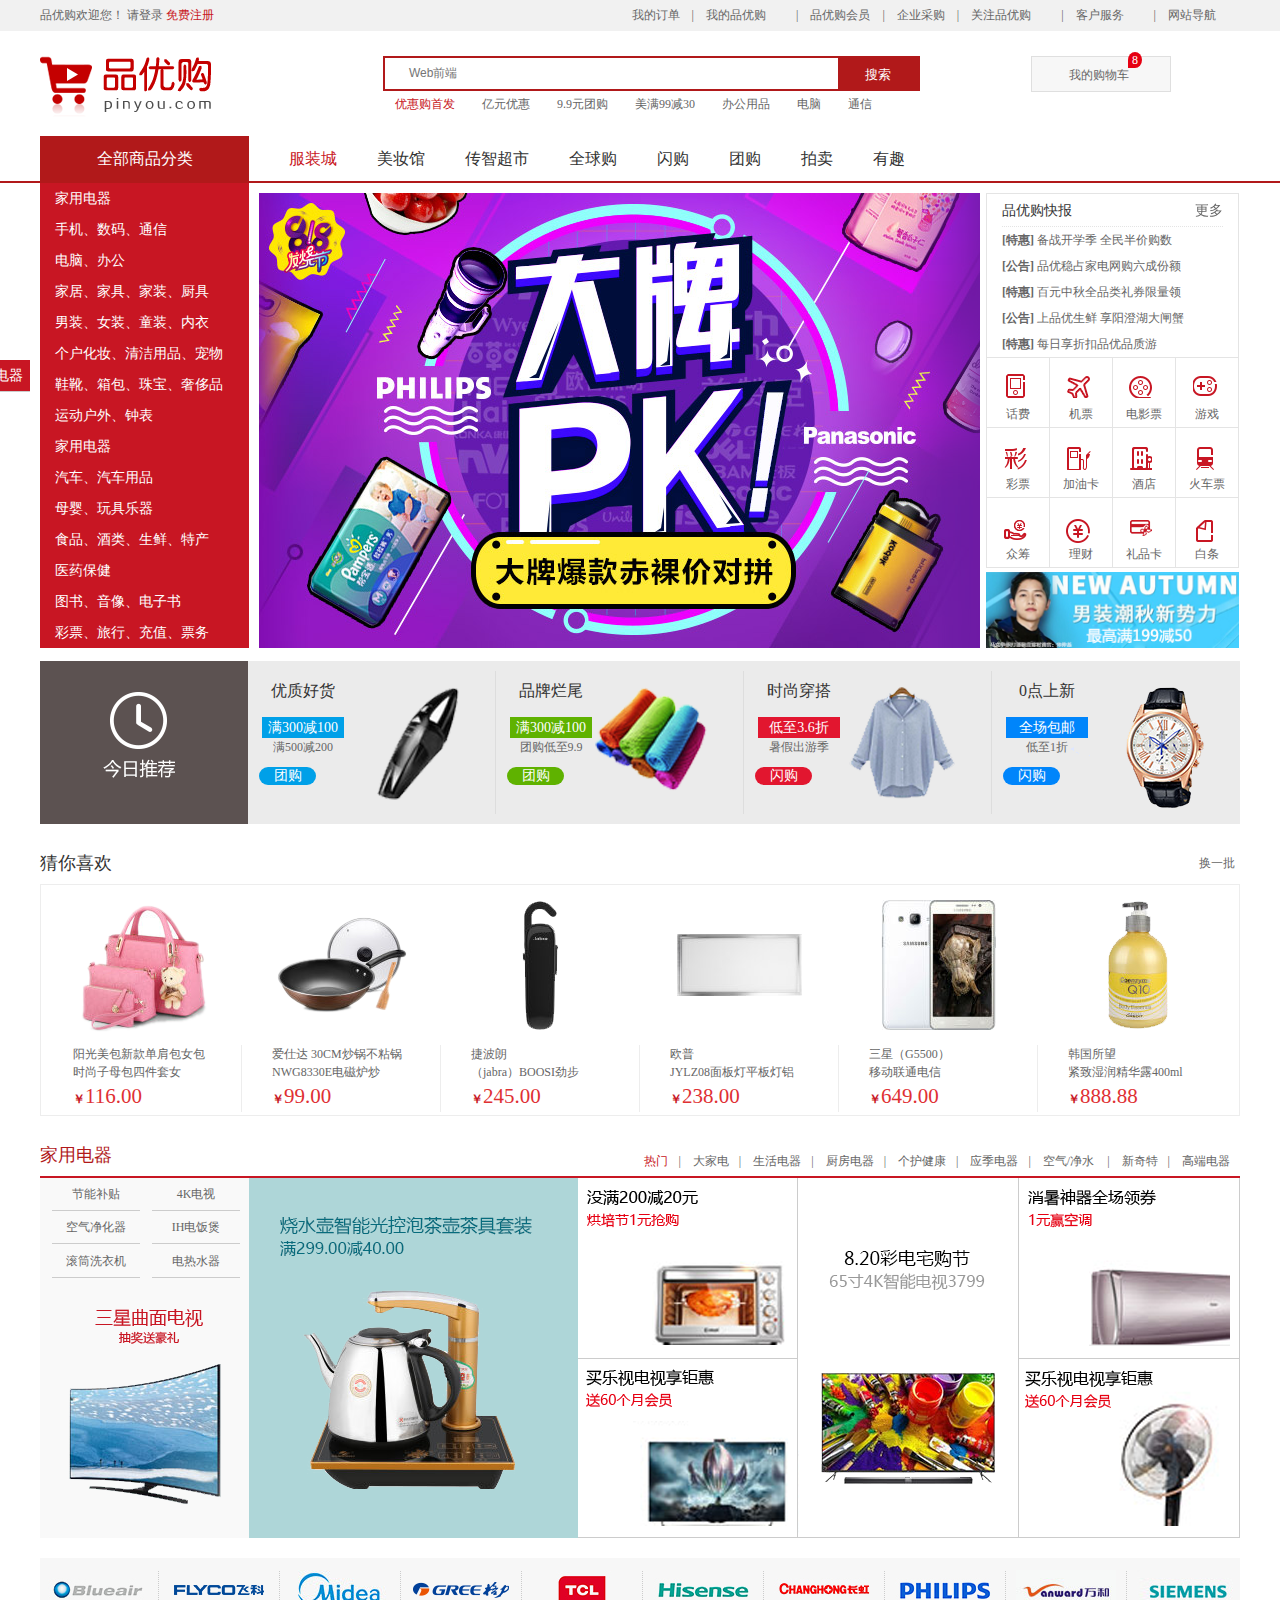
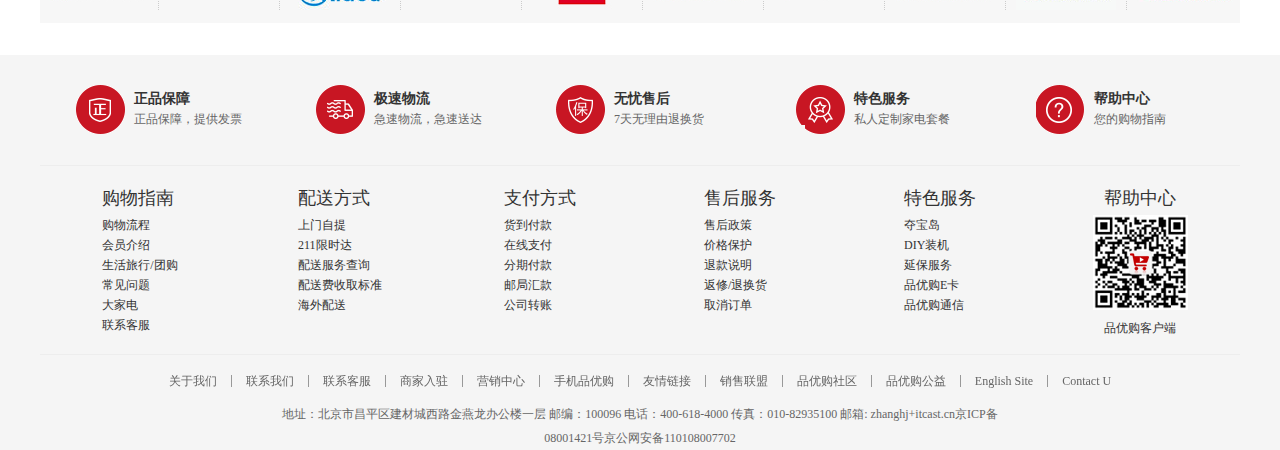
<file: pinyougou/index.html>
<!DOCTYPE html>
<html lang="en">

<head>
  <meta charset="UTF-8">
  <meta http-equiv="X-UA-Compatible" content="IE=edge">
  <meta name="viewport" content="width=device-width, initial-scale=1.0">
  <title>品优购首页</title>
  <!-- 引入标签图标 -->
  <link rel="shortcut icon" href="favicon.ico" type="image/x-icon">
  <!-- 引入字体图标 -->
  <link rel="stylesheet" href="http://at.alicdn.com/t/font_2932031_z16i1xd655n.css">
  <!-- 引入重置样式表 -->
  <link rel="stylesheet" href="css/reset.css">
  <!-- 引入首页样式表 -->
  <link rel="stylesheet" href="Sass/index.css">
</head>

<body>
  <!-- 页面顶部导航top -->
  <div class="top">
    <nav>
      <p>品优购欢迎您！ <a href="#" id="login">请登录</a> <a href="#" id="register" class="style-red">免费注册</a> </p>
      <ul>
        <li><a href="#">我的订单</a></li>
        <li>|</li>
        <li><a href="#" class="icon">我的品优购<i class="iconfont icon-arrow-down"></i></a></li>
        <li>|</li>
        <li><a href="#">品优购会员</a></li>
        <li>|</li>
        <li><a href="#">企业采购</a></li>
        <li>|</li>
        <li><a href="#" class="icon">关注品优购<i class="iconfont icon-arrow-down"></i></a></li>
        <li>|</li>
        <li><a href="#" class="icon">客户服务<i class="iconfont icon-arrow-down"></i></a></li>
        <li>|</li>
        <li><a href="#" class="icon">网站导航<i class="iconfont icon-arrow-down"></i></a></li>
      </ul>
    </nav>
  </div>


  <!-- 主导航头部区域main-nav-header -->
  <div class="main-nav-header">
    <div class="container">
      <!-- logo模块 -->
      <h1><a href="#"><img src="img/index/logo.png" alt="品优购首页"></a></h1>
      <!-- search模块 -->
      <div class="search">
        <div class="input-search">
          <input type="text" placeholder="Web前端">
          <button>搜索</button>
        </div>
        <div class="list-search">
          <ul>
            <li><a href="#" class="style-red">优惠购首发</a></li>
            <li><a href="#">亿元优惠</a></li>
            <li><a href="#">9.9元团购</a></li>
            <li><a href="#">美满99减30</a></li>
            <li><a href="#">办公用品</a></li>
            <li><a href="#">电脑</a></li>
            <li><a href="#">通信</a></li>
          </ul>
        </div>
      </div>
      <!-- 购物车shopping-cart模块 -->
      <div class="shopping-cart">
        <a href="#">
          <i class="iconfont icon-shoppingcart style-red"></i>
          我的购物车
          <i class="iconfont icon-arrow-right"></i>
          <span>8</span>
        </a>
      </div>
    </div>
  </div>

  <!-- 主内容区main-content -->
  <div class="main-content">
    <!-- 主内容头部 -->
    <div class="main-content-hd">
      <div class="container">
        <div class="goods-category">
          <h3>全部商品分类</h3>
        </div>
        <div class="navitems">
          <ul>
            <li><a href="#">服装城</a></li>
            <li><a href="#">美妆馆</a></li>
            <li><a href="#">传智超市</a></li>
            <li><a href="#">全球购</a></li>
            <li><a href="#">闪购</a></li>
            <li><a href="#">团购</a></li>
            <li><a href="#">拍卖</a></li>
            <li><a href="#">有趣</a></li>
          </ul>
        </div>
      </div>
    </div>

    <!-- 主内容主体 -->
    <div class="main-content-bd">
      <div class="container">
        <!-- 分类列表 -->
        <div class="category-list">
          <ul>
            <li>
              <a href="#">家用电器</a><i class="iconfont icon-arrow-right"></i>
            </li>

            <li>
              <a href="#">手机、数码、通信</a><i class="iconfont icon-arrow-right"></i>
            </li>

            <li>
              <a href="#">电脑、办公</a><i class="iconfont icon-arrow-right"></i>
            </li>

            <li>
              <a href="#">家居、家具、家装、厨具</a><i class="iconfont icon-arrow-right"></i>
            </li>

            <li>
              <a href="#">男装、女装、童装、内衣</a><i class="iconfont icon-arrow-right"></i>
            </li>

            <li>
              <a href="#">个户化妆、清洁用品、宠物</a><i class="iconfont icon-arrow-right"></i>
            </li>

            <li>
              <a href="#">鞋靴、箱包、珠宝、奢侈品</a><i class="iconfont icon-arrow-right"></i>
            </li>

            <li>
              <a href="#">运动户外、钟表</a><i class="iconfont icon-arrow-right"></i>
            </li>

            <li>
              <a href="#">家用电器</a><i class="iconfont icon-arrow-right"></i>
            </li>

            <li>
              <a href="#">汽车、汽车用品</a><i class="iconfont icon-arrow-right"></i>
            </li>

            <li>
              <a href="#">母婴、玩具乐器</a><i class="iconfont icon-arrow-right"></i>
            </li>

            <li>
              <a href="#">食品、酒类、生鲜、特产</a><i class="iconfont icon-arrow-right"></i>
            </li>

            <li>
              <a href="#">医药保健</a><i class="iconfont icon-arrow-right"></i>
            </li>

            <li>
              <a href="#">图书、音像、电子书</a><i class="iconfont icon-arrow-right"></i>
            </li>

            <li>
              <a href="#">彩票、旅行、充值、票务</a><i class="iconfont icon-arrow-right"></i>
            </li>
          </ul>
        </div>
        <!-- 轮播图 -->
        <div class="viewpager">
          <img src="img/index/lunbo-1.png" alt="">
        </div>
        <!-- 多功能区 -->
        <div class="ultifcl-area">
          <!-- 品优购快报 -->
          <div class="news-flash">
            <div class="news-title">
              <h3>品优购快报</h3>
              <a href="#">更多<i class="iconfont icon-arrow-right"></i></a>
            </div>
            <div class="news-bd">
              <ul>
                <li>
                  <p>
                    <strong>[特惠] </strong><a href="#">备战开学季 全民半价购数</a>
                  </p>
                </li>
                <li>
                  <p>
                    <strong>[公告] </strong><a href="#">品优稳占家电网购六成份额</a>
                  </p>
                </li>
                <li>
                  <p>
                    <strong>[特惠] </strong><a href="#">百元中秋全品类礼券限量领</a>
                  </p>
                </li>
                <li>
                  <p>
                    <strong>[公告] </strong><a href="#">上品优生鲜 享阳澄湖大闸蟹</a>
                  </p>
                </li>
                <li>
                  <p>
                    <strong>[特惠] </strong><a href="#">每日享折扣品优品质游</a>
                  </p>
                </li>
              </ul>
            </div>
          </div>
          <!-- 快速通道 -->
          <div class="fast-channel">
            <ul>
              <li><a href="#" class="ft-cn0">话费</a></li>
              <li><a href="#" class="ft-cn1">机票</a></li>
              <li><a href="#" class="ft-cn2">电影票</a></li>
              <li><a href="#" class="ft-cn3">游戏</a></li>
              <li><a href="#" class="ft-cn4">彩票</a></li>
              <li><a href="#" class="ft-cn5">加油卡</a></li>
              <li><a href="#" class="ft-cn6">酒店</a></li>
              <li><a href="#" class="ft-cn7">火车票</a></li>
              <li><a href="#" class="ft-cn8">众筹</a></li>
              <li><a href="#" class="ft-cn9">理财</a></li>
              <li><a href="#" class="ft-cn10">礼品卡</a></li>
              <li><a href="#" class="ft-cn11">白条</a></li>
            </ul>
          </div>
          <!-- 广告图片 -->
          <div class="banner-img">
            <img src="img/index/banner.png" alt="广告">
          </div>
        </div>
      </div>
    </div>
    <!-- 主内容底部 -->
    <div class="main-content-bt">
      <div class="container">
        <!-- 今日推荐模块 -->
        <div class="today">
          <img src="img/index/today_recommend.png" alt="" />
        </div>
        <!-- 商品goods模块 -->
        <div class="today-goods">
          <ul>
            <li>
              <div class="goods-title">
                <h3>优质好货</h3>
                <p class="discounts gds1">满300减100</p>
                <span>满500减200</span>
                <p class="buy-methods gds1">团购</p>
              </div>
              <div class="goods-img">
                <img src="img/index/goods1.png" alt="" />
              </div>
            </li>
            <li>
              <div class="goods-title">
                <h3>品牌烂尾</h3>
                <p class="discounts gds2">满300减100</p>
                <span>团购低至9.9</span>
                <p class="buy-methods gds2">团购</p>
              </div>
              <div class="goods-img">
                <img src="img/index/goods2.png" alt="" />
              </div>
            </li>
            <li>
              <div class="goods-title">
                <h3>时尚穿搭</h3>
                <p class="discounts gds3">低至3.6折</p>
                <span>暑假出游季</span>
                <p class="buy-methods gds3">闪购</p>
              </div>
              <div class="goods-img">
                <img src="img/index/goods3.png" alt="" />
              </div>
            </li>
            <li>
              <div class="goods-title">
                <h3>0点上新</h3>
                <p class="discounts gds4">全场包邮</p>
                <span>低至1折</span>
                <p class="buy-methods gds4">闪购</p>
              </div>
              <div class="goods-img">
                <img src="img/index/goods4.png" alt="" />
              </div>
            </li>
          </ul>
        </div>
      </div>
    </div>
  </div>

  <!-- 猜你喜欢模块 -->
  <div class="likes">
    <div class="container">
      <div class="likes-top">
        <h3>猜你喜欢</h3>
        <p><a href="#">换一批<i class="iconfont icon-update"></i></a></p>
      </div>
      <div class="likes-list">
        <ul>
          <li>
            <div class="likes-img"><img src="img/index/likes1.png" alt=""></div>
            <div class="describe">
              <p>
                阳光美包新款单肩包女包时尚子母包四件套女
              </p>
              <p class="style-red">￥<span class="price">116.00</span></p>
            </div>
          </li>
          <li>
            <div class="likes-img"><img src="img/index/likes2.png" alt=""></div>
            <div class="describe">
              <p>
                爱仕达 30CM炒锅不粘锅NWG8330E电磁炉炒
              </p>
              <p class="style-red">￥<span class="price">99.00</span></p>
            </div>
          </li>
          <li>
            <div class="likes-img"><img src="img/index/likes3.png" alt=""></div>
            <div class="describe">
              <p>
                捷波朗<br />（jabra）BOOSI劲步
              </p>
              <p class="style-red">￥<span class="price">245.00</span></p>
            </div>
          </li>
          <li>
            <div class="likes-img"><img src="img/index/likes4.png" alt=""></div>
            <div class="describe">
              <p>
                欧普<br />JYLZ08面板灯平板灯铝
              </p>
              <p class="style-red">￥<span class="price">238.00</span></p>
            </div>
          </li>
          <li>
            <div class="likes-img"><img src="img/index/likes5.png" alt=""></div>
            <div class="describe">
              <p>
                三星（G5500）<br />移动联通电信
              </p>
              <p class="style-red">￥<span class="price">649.00</span></p>
            </div>
          </li>
          <li>
            <div class="likes-img"><img src="img/index/likes6.png" alt=""></div>
            <div class="describe">
              <p>
                韩国所望<br />紧致湿润精华露400ml
              </p>
              <p class="style-red">￥<span class="price">888.88</span></p>
            </div>
          </li>
        </ul>
      </div>
    </div>
  </div>

  <!-- floor区域 -->
  <div class="floor">
    <div class="container">
      <!-- 楼层快捷导航区 -->
      <div class="floor-nav">
        <ul>
          <li><a href="#">家用电器</a></li>
        </ul>
      </div>
      <div class="floor-content">
        <div class="box-hd">
          <h3>家用电器</h3>
          <div>
            <ul class="tab-list">
              <li><a href="#" class="style-red">热门</a>|</li>
              <li><a href="#">大家电</a>|</li>
              <li><a href="#">生活电器</a>|</li>
              <li><a href="#">厨房电器</a>|</li>
              <li><a href="#">个护健康</a>|</li>
              <li><a href="#">应季电器</a>|</li>
              <li><a href="#">空气/净水 </a>|</li>
              <li><a href="#">新奇特</a>|</li>
              <li><a href="#">高端电器</a></li>
            </ul>
          </div>
        </div>
        <div class="box-bd">
          <div class="w209">
            <ul>
              <li><a href="#">节能补贴</a></li>
              <li><a href="#">4K电视</a></li>
              <li><a href="#">空气净化器</a></li>
              <li><a href="#">IH电饭煲</a></li>
              <li><a href="#">滚筒洗衣机</a></li>
              <li><a href="#">电热水器</a></li>
            </ul>
            <div>
              <a href="#"><img src="img/index/pic1.png" alt=""></a>
            </div>
          </div>
          <div class="w329">
            <a href="#"><img src="img/index/pic2.png" alt=""></a>
          </div>
          <div class="w220">
            <div class="tab-content-list">
              <a href="#"><img src="img/index/pic3.png" alt=""></a>
            </div>
            <div>
              <a href="#"><img src="img/index/pic4.png" alt=""></a>
            </div>
          </div>
          <div class="w221">
            <a href="#"><img src="img/index/pic5.png" alt=""></a>
          </div>
          <div class="w221">
            <div class="tab-content-list">
              <a href="#"><img src="img/index/pic6.png" alt=""></a>
            </div>
            <div>
              <a href="#"><img src="img/index/pic7.png" alt=""></a>
            </div>
          </div>
        </div>
        <div class="box-ft">
         <img src="img/index/floor_box_ft.png" alt="">
        </div>
      </div>
    </div>
  </div>

  <!-- footer区域 -->
  <div class="footer">
    <div class="container">
      <!-- footer头部 -->
      <div class="ft-hd">
        <ul>
          <li>
            <div class="ft-hd-bgi ft-icon1">
            </div>
            <div class="ft-hd-desc">
              <h3>
                正品保障
              </h3>
              <p>
                正品保障，提供发票
              </p>
            </div>
          </li>
          <li>
            <div class="ft-hd-bgi ft-icon2">
            </div>
            <div class="ft-hd-desc">
              <h3>
                极速物流
              </h3>
              <p>
                急速物流，急速送达
              </p>
            </div>
          </li>
          <li>
            <div class="ft-hd-bgi ft-icon3">
            </div>
            <div class="ft-hd-desc">
              <h3>
                无忧售后
              </h3>
              <p>
                7天无理由退换货
              </p>
            </div>
          </li>
          <li>
            <div class="ft-hd-bgi ft-icon4">
            </div>
            <div class="ft-hd-desc">
              <h3>
                特色服务
              </h3>
              <p>
                私人定制家电套餐
              </p>
            </div>
          </li>
          <li>
            <div class="ft-hd-bgi ft-icon5">
            </div>
            <div class="ft-hd-desc">
              <h3>
                帮助中心
              </h3>
              <p>
                您的购物指南
              </p>
            </div>
          </li>
        </ul>
      </div>
      <!-- footer主体 -->
      <div class="ft-bd">
        <ul>
          <li>
            <dl>
              <dt>购物指南</dt>
                <dd>购物流程</dd>
                <dd>会员介绍</dd>
                <dd>生活旅行/团购</dd>
                <dd>常见问题</dd>
                <dd>大家电</dd>
                <dd>联系客服</dd>
            </dl>
          </li>
          <li>
            <dl>
              <dt>配送方式</dt>
                <dd>上门自提</dd>
                <dd>211限时达</dd>
                <dd>配送服务查询</dd>
                <dd>配送费收取标准</dd>
                <dd>海外配送</dd>
            </dl>
          </li>
          <li>
            <dl>
              <dt>支付方式</dt>
              <dd>货到付款</dd>
              <dd>在线支付</dd>
              <dd>分期付款</dd>
              <dd>邮局汇款</dd>
              <dd>公司转账</dd>
            </dl>
          </li>
          <li>
            <dl>
              <dt>售后服务</dt>
              <dd>售后政策</dd>
              <dd>价格保护</dd>
              <dd>退款说明</dd>
              <dd>返修/退换货</dd>
              <dd>取消订单</dd>
            </dl>
          </li>
          <li>
            <dl>
              <dt>特色服务</dt>
              <dd>夺宝岛</dd>
              <dd>DIY装机</dd>
              <dd>延保服务</dd>
              <dd>品优购E卡</dd>
              <dd>品优购通信</dd>
            </dl>
          </li>
          <li>
            <h4>帮助中心</h4>
            <img src="img/index/erweima.png" alt="微信二维码">
            <p>品优购客户端</p>
          </li>
        </ul>
      </div>
      <!-- footer底部 -->
      <div class="ft-bt">
        <div class="mod_copyright">
          <ul>
            <li><a href="#">关于我们</a></li>
            <li></li>
            <li><a href="#">联系我们</a></li>
            <li></li>
            <li><a href="#">联系客服</a></li>
            <li></li>
            <li><a href="#">商家入驻</a></li>
            <li></li>
            <li><a href="#">营销中心</a></li>
            <li></li>
            <li><a href="#">手机品优购</a></li>
            <li></li>
            <li><a href="#">友情链接</a></li>
            <li></li>
            <li><a href="#">销售联盟</a></li>
            <li></li>
            <li><a href="#">品优购社区</a></li>
            <li></li>
            <li><a href="#">品优购公益</a></li>
            <li></li>
            <li><a href="#">English Site</a></li>
            <li></li>
            <li><a href="#">Contact U</a></li>
          </ul>
          <p>
            地址：北京市昌平区建材城西路金燕龙办公楼一层 邮编：100096
            电话：400-618-4000 传真：010-82935100 邮箱:
            zhanghj+itcast.cn京ICP备08001421号京公网安备110108007702
          </p>
        </div>
      </div>
    </div>
  </div>
</body>
</html>
</file>
<file: pinyougou/Sass/index.css>
* {
  -webkit-box-sizing: border-box;
          box-sizing: border-box;
}

a {
  color: #666;
}

a:hover {
  color: #c81623;
}

.style-red {
  color: #c81623;
}

.container, body .top nav {
  width: 1200px;
  margin: 0 auto;
}

.ft-cn0 {
  background-position-x: 0px;
  background-position-y: 0px;
}

.ft-cn1 {
  background-position-x: -63px;
  background-position-y: 0px;
}

.ft-cn2 {
  background-position-x: -126px;
  background-position-y: 0px;
}

.ft-cn3 {
  background-position-x: -189px;
  background-position-y: 0px;
}

.ft-cn4 {
  background-position-x: 0px;
  background-position-y: -69px;
}

.ft-cn5 {
  background-position-x: -63px;
  background-position-y: -69px;
}

.ft-cn6 {
  background-position-x: -126px;
  background-position-y: -69px;
}

.ft-cn7 {
  background-position-x: -189px;
  background-position-y: -69px;
}

.ft-cn8 {
  background-position-x: 0px;
  background-position-y: -138px;
}

.ft-cn9 {
  background-position-x: -63px;
  background-position-y: -138px;
}

.ft-cn10 {
  background-position-x: -126px;
  background-position-y: -138px;
}

.ft-cn11 {
  background-position-x: -189px;
  background-position-y: -138px;
}

.gds1 {
  background-color: #00a0e8;
}

.gds2 {
  background-color: #5fb200;
}

.gds3 {
  background-color: #e2162f;
}

.gds4 {
  background-color: #0085fb;
}

.ft-icon1 {
  background-position-x: -253px;
  background-position-y: -3px;
}

.ft-icon2 {
  background-position-x: -255px;
  background-position-y: -54px;
}

.ft-icon3 {
  background-position-x: -257px;
  background-position-y: -106px;
}

.ft-icon4 {
  background-position-x: -258px;
  background-position-y: -157px;
}

.ft-icon5 {
  background-position-x: -258px;
  background-position-y: -209px;
}

body {
  font-size: 12px;
  color: #666;
}

body .top {
  height: 31px;
  line-height: 31px;
  background-color: #f1f1f1;
}

body .top nav p {
  float: left;
}

body .top nav ul {
  display: -webkit-box;
  display: -ms-flexbox;
  display: flex;
  float: right;
}

body .top nav ul li {
  position: relative;
  padding: 0 6px;
}

body .top nav ul li .icon {
  margin-right: 18px;
}

body .top nav ul li .icon i {
  position: absolute;
  height: 12px;
  top: 1px;
  right: 0;
}

body .main-nav-header {
  background-color: #fff;
}

body .main-nav-header .container, body .main-nav-header .top nav, body .top .main-nav-header nav {
  display: -webkit-box;
  display: -ms-flexbox;
  display: flex;
  height: 105px;
  padding-top: 25px;
}

body .main-nav-header .container h1 a, body .main-nav-header .top nav h1 a, body .top .main-nav-header nav h1 a {
  display: block;
}

body .main-nav-header .container .search, body .main-nav-header .top nav .search, body .top .main-nav-header nav .search {
  margin-left: 172px;
}

body .main-nav-header .container .search .input-search, body .main-nav-header .top nav .search .input-search, body .top .main-nav-header nav .search .input-search {
  display: -webkit-box;
  display: -ms-flexbox;
  display: flex;
  width: 537px;
  height: 35px;
  border: 2px solid #b1191a;
}

body .main-nav-header .container .search .input-search input, body .main-nav-header .top nav .search .input-search input, body .top .main-nav-header nav .search .input-search input {
  width: 454px;
  height: 31px;
  line-height: 31px;
  text-indent: 2em;
  outline: none;
}

body .main-nav-header .container .search .input-search button, body .main-nav-header .top nav .search .input-search button, body .top .main-nav-header nav .search .input-search button {
  width: 80px;
  height: 31px;
  line-height: 31px;
  color: #fff;
  background-color: #b1191a;
  border: none;
}

body .main-nav-header .container .search .list-search ul, body .main-nav-header .top nav .search .list-search ul, body .top .main-nav-header nav .search .list-search ul {
  display: -webkit-box;
  display: -ms-flexbox;
  display: flex;
  padding-top: 7px;
  padding-left: 12px;
}

body .main-nav-header .container .search .list-search ul li, body .main-nav-header .top nav .search .list-search ul li, body .top .main-nav-header nav .search .list-search ul li {
  padding-right: 27px;
}

body .main-nav-header .container .shopping-cart, body .main-nav-header .top nav .shopping-cart, body .top .main-nav-header nav .shopping-cart {
  position: relative;
  margin-left: 111px;
  width: 140px;
  height: 36px;
  line-height: 36px;
  border: 1px solid #dfdfdf;
  background-color: #f7f7f7;
  text-align: center;
}

body .main-nav-header .container .shopping-cart span, body .main-nav-header .top nav .shopping-cart span, body .top .main-nav-header nav .shopping-cart span {
  position: absolute;
  width: 14px;
  height: 16px;
  top: -5px;
  right: 28px;
  line-height: 16px;
  border-radius: 50%;
  border-bottom-left-radius: 0;
  color: #fff;
  background-color: #e60012;
}

body .main-nav-header .container .shopping-cart .icon-arrow-right, body .main-nav-header .top nav .shopping-cart .icon-arrow-right, body .top .main-nav-header nav .shopping-cart .icon-arrow-right {
  margin-left: 5px;
}

body .main-content .main-content-hd {
  height: 47px;
  border-bottom: 2px solid #b1191a;
}

body .main-content .main-content-hd .container, body .main-content .main-content-hd .top nav, body .top .main-content .main-content-hd nav {
  display: -webkit-box;
  display: -ms-flexbox;
  display: flex;
  line-height: 45px;
  font-size: 16px;
  text-align: center;
}

body .main-content .main-content-hd .container .goods-category, body .main-content .main-content-hd .top nav .goods-category, body .top .main-content .main-content-hd nav .goods-category {
  width: 209px;
  height: 45px;
  color: #fff;
  background-color: #b1191a;
}

body .main-content .main-content-hd .container .navitems ul, body .main-content .main-content-hd .top nav .navitems ul, body .top .main-content .main-content-hd nav .navitems ul {
  display: -webkit-box;
  display: -ms-flexbox;
  display: flex;
}

body .main-content .main-content-hd .container .navitems ul li:nth-child(1), body .main-content .main-content-hd .top nav .navitems ul li:nth-child(1), body .top .main-content .main-content-hd nav .navitems ul li:nth-child(1) {
  margin-left: 20px;
}

body .main-content .main-content-hd .container .navitems ul li:nth-child(1) a, body .main-content .main-content-hd .top nav .navitems ul li:nth-child(1) a, body .top .main-content .main-content-hd nav .navitems ul li:nth-child(1) a {
  color: #c81623;
}

body .main-content .main-content-hd .container .navitems ul a, body .main-content .main-content-hd .top nav .navitems ul a, body .top .main-content .main-content-hd nav .navitems ul a {
  padding: 0 20px;
  color: #333;
}

body .main-content .main-content-hd .container .navitems ul a:hover, body .main-content .main-content-hd .top nav .navitems ul a:hover, body .top .main-content .main-content-hd nav .navitems ul a:hover {
  color: #c81623;
}

body .main-content .main-content-bd .container, body .main-content .main-content-bd .top nav, body .top .main-content .main-content-bd nav {
  display: -webkit-box;
  display: -ms-flexbox;
  display: flex;
}

body .main-content .main-content-bd .container .category-list, body .main-content .main-content-bd .top nav .category-list, body .top .main-content .main-content-bd nav .category-list {
  width: 209px;
  height: 465px;
  background-color: #c81623;
}

body .main-content .main-content-bd .container .category-list li, body .main-content .main-content-bd .top nav .category-list li, body .top .main-content .main-content-bd nav .category-list li {
  position: relative;
  height: 31px;
  border-left: 1px solid transparent;
  line-height: 31px;
  font-size: 14px;
  text-align: left;
  text-indent: 1em;
  color: #fff;
}

body .main-content .main-content-bd .container .category-list li a, body .main-content .main-content-bd .top nav .category-list li a, body .top .main-content .main-content-bd nav .category-list li a {
  color: #fff;
}

body .main-content .main-content-bd .container .category-list li:hover, body .main-content .main-content-bd .top nav .category-list li:hover, body .top .main-content .main-content-bd nav .category-list li:hover {
  background-color: #fff;
  color: #c81623;
}

body .main-content .main-content-bd .container .category-list li:hover a, body .main-content .main-content-bd .top nav .category-list li:hover a, body .top .main-content .main-content-bd nav .category-list li:hover a {
  background-color: #fff;
  color: #c81623;
}

body .main-content .main-content-bd .container .category-list li:hover a i, body .main-content .main-content-bd .top nav .category-list li:hover a i, body .top .main-content .main-content-bd nav .category-list li:hover a i {
  position: absolute;
  right: 5px;
}

body .main-content .main-content-bd .container .viewpager, body .main-content .main-content-bd .top nav .viewpager, body .top .main-content .main-content-bd nav .viewpager {
  margin: 10px 0 0 10px;
}

body .main-content .main-content-bd .container .ultifcl-area, body .main-content .main-content-bd .top nav .ultifcl-area, body .top .main-content .main-content-bd nav .ultifcl-area {
  width: 253px;
  height: 455px;
  margin-top: 10px;
  margin-left: 6px;
}

body .main-content .main-content-bd .container .ultifcl-area .news-flash, body .main-content .main-content-bd .top nav .ultifcl-area .news-flash, body .top .main-content .main-content-bd nav .ultifcl-area .news-flash {
  width: 100%;
  height: 165px;
  padding: 0 15px;
  border: 1px solid #e4e4e4;
}

body .main-content .main-content-bd .container .ultifcl-area .news-flash .news-title, body .main-content .main-content-bd .top nav .ultifcl-area .news-flash .news-title, body .top .main-content .main-content-bd nav .ultifcl-area .news-flash .news-title {
  position: relative;
  display: -webkit-box;
  display: -ms-flexbox;
  display: flex;
  -webkit-box-pack: justify;
      -ms-flex-pack: justify;
          justify-content: space-between;
  height: 33px;
  line-height: 33px;
  border-bottom: 1px dotted #e4e4e4;
  font-size: 14px;
  color: #333;
}

body .main-content .main-content-bd .container .ultifcl-area .news-flash .news-bd li, body .main-content .main-content-bd .top nav .ultifcl-area .news-flash .news-bd li, body .top .main-content .main-content-bd nav .ultifcl-area .news-flash .news-bd li {
  height: 26px;
  line-height: 26px;
}

body .main-content .main-content-bd .container .ultifcl-area .news-flash .news-bd li strong, body .main-content .main-content-bd .top nav .ultifcl-area .news-flash .news-bd li strong, body .top .main-content .main-content-bd nav .ultifcl-area .news-flash .news-bd li strong {
  font-weight: bold;
}

body .main-content .main-content-bd .container .ultifcl-area .fast-channel, body .main-content .main-content-bd .top nav .ultifcl-area .fast-channel, body .top .main-content .main-content-bd nav .ultifcl-area .fast-channel {
  border-left: 1px solid #e4e4e4;
}

body .main-content .main-content-bd .container .ultifcl-area .fast-channel ul, body .main-content .main-content-bd .top nav .ultifcl-area .fast-channel ul, body .top .main-content .main-content-bd nav .ultifcl-area .fast-channel ul {
  display: -webkit-box;
  display: -ms-flexbox;
  display: flex;
  -ms-flex-wrap: wrap;
      flex-wrap: wrap;
}

body .main-content .main-content-bd .container .ultifcl-area .fast-channel ul li, body .main-content .main-content-bd .top nav .ultifcl-area .fast-channel ul li, body .top .main-content .main-content-bd nav .ultifcl-area .fast-channel ul li {
  width: 63px;
  height: 70px;
  border-right: 1px solid #e4e4e4;
  border-bottom: 1px solid #e4e4e4;
}

body .main-content .main-content-bd .container .ultifcl-area .fast-channel ul li a, body .main-content .main-content-bd .top nav .ultifcl-area .fast-channel ul li a, body .top .main-content .main-content-bd nav .ultifcl-area .fast-channel ul li a {
  display: block;
  width: 100%;
  height: 100%;
  padding-top: 50px;
  text-align: center;
  background-image: url(../img/index/icons.png);
  background-color: #fff;
}

body .main-content .main-content-bd .container .ultifcl-area .banner-img img, body .main-content .main-content-bd .top nav .ultifcl-area .banner-img img, body .top .main-content .main-content-bd nav .ultifcl-area .banner-img img {
  width: 100%;
  height: auto;
  margin-top: 4px;
}

body .main-content .main-content-bt .container, body .main-content .main-content-bt .top nav, body .top .main-content .main-content-bt nav {
  display: -webkit-box;
  display: -ms-flexbox;
  display: flex;
  height: 163px;
  margin-top: 11px;
}

body .main-content .main-content-bt .container .today, body .main-content .main-content-bt .top nav .today, body .top .main-content .main-content-bt nav .today {
  width: 208px;
  padding-left: 2px;
  background-color: #5c5251;
}

body .main-content .main-content-bt .container .today-goods, body .main-content .main-content-bt .top nav .today-goods, body .top .main-content .main-content-bt nav .today-goods {
  background-color: #ebebeb;
}

body .main-content .main-content-bt .container .today-goods ul, body .main-content .main-content-bt .top nav .today-goods ul, body .top .main-content .main-content-bt nav .today-goods ul {
  display: -webkit-box;
  display: -ms-flexbox;
  display: flex;
  padding: 10px 0;
}

body .main-content .main-content-bt .container .today-goods ul li, body .main-content .main-content-bt .top nav .today-goods ul li, body .top .main-content .main-content-bt nav .today-goods ul li {
  position: relative;
  width: 248px;
  height: 143px;
  border-right: 1px solid #ddd;
}

body .main-content .main-content-bt .container .today-goods ul li:last-child, body .main-content .main-content-bt .top nav .today-goods ul li:last-child, body .top .main-content .main-content-bt nav .today-goods ul li:last-child {
  border: none;
}

body .main-content .main-content-bt .container .today-goods ul li .goods-title, body .main-content .main-content-bt .top nav .today-goods ul li .goods-title, body .top .main-content .main-content-bt nav .today-goods ul li .goods-title {
  width: 110px;
  padding-top: 8px;
  line-height: 1.5;
  text-align: center;
}

body .main-content .main-content-bt .container .today-goods ul li .goods-title h3, body .main-content .main-content-bt .top nav .today-goods ul li .goods-title h3, body .top .main-content .main-content-bt nav .today-goods ul li .goods-title h3 {
  font-size: 16px;
  color: #333;
}

body .main-content .main-content-bt .container .today-goods ul li .goods-title .discounts, body .main-content .main-content-bt .top nav .today-goods ul li .goods-title .discounts, body .top .main-content .main-content-bt nav .today-goods ul li .goods-title .discounts {
  margin: 1em;
  margin-bottom: 0;
  font-size: 14px;
  color: #fff;
}

body .main-content .main-content-bt .container .today-goods ul li .goods-title .buy-methods, body .main-content .main-content-bt .top nav .today-goods ul li .goods-title .buy-methods, body .top .main-content .main-content-bt nav .today-goods ul li .goods-title .buy-methods {
  width: 57px;
  height: 18px;
  margin-top: 0.7rem;
  margin-left: 0.7rem;
  border-radius: 9px 9px;
  font-size: 14px;
  line-height: 18px;
  color: #fff;
}

body .main-content .main-content-bt .container .today-goods ul li .goods-img, body .main-content .main-content-bt .top nav .today-goods ul li .goods-img, body .top .main-content .main-content-bt nav .today-goods ul li .goods-img {
  position: absolute;
  top: 16px;
  right: 36px;
}

body .likes {
  margin-top: 30px;
}

body .likes .container .likes-top, body .likes .top nav .likes-top, body .top .likes nav .likes-top {
  display: -webkit-box;
  display: -ms-flexbox;
  display: flex;
  -webkit-box-pack: justify;
      -ms-flex-pack: justify;
          justify-content: space-between;
  height: 30px;
}

body .likes .container .likes-top h3, body .likes .top nav .likes-top h3, body .top .likes nav .likes-top h3 {
  font-size: 18px;
  font-weight: normal;
  color: #333;
}

body .likes .container .likes-top p i, body .likes .top nav .likes-top p i, body .top .likes nav .likes-top p i {
  margin-left: 5px;
  font-size: 16px;
}

body .likes .container .likes-list, body .likes .top nav .likes-list, body .top .likes nav .likes-list {
  height: 232px;
  padding: 0 2px;
  border: 1px solid #ededed;
}

body .likes .container .likes-list ul, body .likes .top nav .likes-list ul, body .top .likes nav .likes-list ul {
  display: -webkit-box;
  display: -ms-flexbox;
  display: flex;
}

body .likes .container .likes-list ul li, body .likes .top nav .likes-list ul li, body .top .likes nav .likes-list ul li {
  width: 199px;
}

body .likes .container .likes-list ul li:last-child .describe, body .likes .top nav .likes-list ul li:last-child .describe, body .top .likes nav .likes-list ul li:last-child .describe {
  border: none;
}

body .likes .container .likes-list ul li .likes-img, body .likes .top nav .likes-list ul li .likes-img, body .top .likes nav .likes-list ul li .likes-img {
  display: -webkit-box;
  display: -ms-flexbox;
  display: flex;
  -webkit-box-pack: center;
      -ms-flex-pack: center;
          justify-content: center;
  -webkit-box-align: center;
      -ms-flex-align: center;
          align-items: center;
  height: 160px;
}

body .likes .container .likes-list ul li .describe, body .likes .top nav .likes-list ul li .describe, body .top .likes nav .likes-list ul li .describe {
  margin-left: 30px;
  padding-right: 32px;
  border-right: 1px solid #ededed;
}

body .likes .container .likes-list ul li .describe p, body .likes .top nav .likes-list ul li .describe p, body .top .likes nav .likes-list ul li .describe p {
  line-height: 18px;
}

body .likes .container .likes-list ul li .describe p.style-red, body .likes .top nav .likes-list ul li .describe p.style-red, body .top .likes nav .likes-list ul li .describe p.style-red {
  height: 31px;
  font-weight: bold;
}

body .likes .container .likes-list ul li .describe p.style-red .price, body .likes .top nav .likes-list ul li .describe p.style-red .price, body .top .likes nav .likes-list ul li .describe p.style-red .price {
  font-size: 21px;
  line-height: 31px;
  color: #df3033;
}

body .floor {
  margin-top: 30px;
}

body .floor .floor-nav {
  position: fixed;
  top: 40%;
  left: 50%;
  margin-left: -680px;
}

body .floor .floor-nav ul li {
  width: 70px;
  height: 32px;
  line-height: 32px;
  font-size: 14px;
  text-align: center;
  color: #fff;
  border-bottom: 1px solid #ccc;
}

body .floor .floor-nav ul li:first-child {
  background-color: #c81623;
}

body .floor .floor-nav ul li:first-child a {
  color: #fff;
}

body .floor .floor-content .box-hd {
  display: -webkit-box;
  display: -ms-flexbox;
  display: flex;
  -webkit-box-pack: justify;
      -ms-flex-pack: justify;
          justify-content: space-between;
  height: 32px;
  border-bottom: 2px solid #c81623;
}

body .floor .floor-content .box-hd h3 {
  font-size: 18px;
  line-height: 18px;
  color: #b1191a;
}

body .floor .floor-content .box-hd .tab-list {
  display: -webkit-box;
  display: -ms-flexbox;
  display: flex;
  line-height: 31px;
  text-indent: 1em;
}

body .floor .floor-content .box-hd .tab-list a {
  margin-right: 10px;
}

body .floor .floor-content .box-bd {
  display: -webkit-box;
  display: -ms-flexbox;
  display: flex;
  height: 360px;
}

body .floor .floor-content .box-bd .tab-content-list {
  border-bottom: 1px solid #ccc;
}

body .floor .floor-content .box-bd .w209 {
  width: 209px;
  background-color: #f9f9f9;
  text-align: center;
}

body .floor .floor-content .box-bd .w209 ul {
  display: -webkit-box;
  display: -ms-flexbox;
  display: flex;
  -ms-flex-wrap: wrap;
      flex-wrap: wrap;
  height: 100px;
}

body .floor .floor-content .box-bd .w209 ul li {
  width: 88px;
  height: 33px;
  line-height: 33px;
  margin-left: 12px;
  border-bottom: 1px solid #ccc;
}

body .floor .floor-content .box-bd .w209 div {
  display: -webkit-box;
  display: -ms-flexbox;
  display: flex;
  height: 260px;
  -webkit-box-pack: center;
      -ms-flex-pack: center;
          justify-content: center;
  -webkit-box-align: center;
      -ms-flex-align: center;
          align-items: center;
}

body .floor .floor-content .box-bd .w329 {
  width: 329px;
}

body .floor .floor-content .box-bd .w329 a {
  display: -webkit-box;
  display: -ms-flexbox;
  display: flex;
}

body .floor .floor-content .box-bd .w220 {
  width: 220px;
  border-right: 1px solid #ccc;
  border-bottom: 1px solid #ccc;
}

body .floor .floor-content .box-bd .w220 a {
  display: -webkit-box;
  display: -ms-flexbox;
  display: flex;
}

body .floor .floor-content .box-bd .w221 {
  width: 221px;
  border-right: 1px solid #ccc;
  border-bottom: 1px solid #ccc;
}

body .floor .floor-content .box-bd .w221 a {
  display: -webkit-box;
  display: -ms-flexbox;
  display: flex;
}

body .floor .floor-content .box-ft {
  margin-top: 20px;
  margin-bottom: 30px;
}

body .footer {
  background-color: #F5F5F5;
}

body .footer .container .ft-hd ul, body .footer .top nav .ft-hd ul, body .top .footer nav .ft-hd ul {
  display: -webkit-box;
  display: -ms-flexbox;
  display: flex;
  height: 110px;
}

body .footer .container .ft-hd ul li, body .footer .top nav .ft-hd ul li, body .top .footer nav .ft-hd ul li {
  display: -webkit-box;
  display: -ms-flexbox;
  display: flex;
  width: 240px;
  padding: 30px 36px;
}

body .footer .container .ft-hd ul li .ft-hd-bgi, body .footer .top nav .ft-hd ul li .ft-hd-bgi, body .top .footer nav .ft-hd ul li .ft-hd-bgi {
  width: 50px;
  height: 50px;
  background-image: url(../img/index/icons.png);
}

body .footer .container .ft-hd ul li .ft-hd-desc, body .footer .top nav .ft-hd ul li .ft-hd-desc, body .top .footer nav .ft-hd ul li .ft-hd-desc {
  margin-left: 8px;
}

body .footer .container .ft-hd ul li .ft-hd-desc h3, body .footer .top nav .ft-hd ul li .ft-hd-desc h3, body .top .footer nav .ft-hd ul li .ft-hd-desc h3 {
  height: 28px;
  line-height: 28px;
  font-size: 14px;
  color: #333;
  font-weight: bold;
}

body .footer .container .ft-bd, body .footer .top nav .ft-bd, body .top .footer nav .ft-bd {
  height: 190px;
  border-top: 1px solid #ededed;
  border-bottom: 1px solid #ededed;
}

body .footer .container .ft-bd ul, body .footer .top nav .ft-bd ul, body .top .footer nav .ft-bd ul {
  display: -webkit-box;
  display: -ms-flexbox;
  display: flex;
}

body .footer .container .ft-bd ul li, body .footer .top nav .ft-bd ul li, body .top .footer nav .ft-bd ul li {
  display: -webkit-box;
  display: -ms-flexbox;
  display: flex;
  width: 200px;
  -webkit-box-pack: center;
      -ms-flex-pack: center;
          justify-content: center;
  text-align: center;
  padding-top: 20px;
}

body .footer .container .ft-bd ul li:last-child, body .footer .top nav .ft-bd ul li:last-child, body .top .footer nav .ft-bd ul li:last-child {
  display: block;
  color: #333;
}

body .footer .container .ft-bd ul li:last-child h4, body .footer .top nav .ft-bd ul li:last-child h4, body .top .footer nav .ft-bd ul li:last-child h4 {
  line-height: 24px;
  margin-bottom: 5px;
  font-size: 18px;
}

body .footer .container .ft-bd ul li:last-child p, body .footer .top nav .ft-bd ul li:last-child p, body .top .footer nav .ft-bd ul li:last-child p {
  margin-top: 10px;
}

body .footer .container .ft-bd ul li dl, body .footer .top nav .ft-bd ul li dl, body .top .footer nav .ft-bd ul li dl {
  text-align: left;
  color: #333;
}

body .footer .container .ft-bd ul li dl dt, body .footer .top nav .ft-bd ul li dl dt, body .top .footer nav .ft-bd ul li dl dt {
  font-size: 18px;
  line-height: 24px;
  margin-bottom: 5px;
}

body .footer .container .ft-bd ul li dl dd, body .footer .top nav .ft-bd ul li dl dd, body .top .footer nav .ft-bd ul li dl dd {
  line-height: 20px;
  font-size: 12px;
}

body .footer .container .ft-bt, body .footer .top nav .ft-bt, body .top .footer nav .ft-bt {
  padding-top: 20px;
}

body .footer .container .ft-bt ul, body .footer .top nav .ft-bt ul, body .top .footer nav .ft-bt ul {
  display: -webkit-box;
  display: -ms-flexbox;
  display: flex;
  -webkit-box-pack: center;
      -ms-flex-pack: center;
          justify-content: center;
}

body .footer .container .ft-bt ul li:nth-child(even), body .footer .top nav .ft-bt ul li:nth-child(even), body .top .footer nav .ft-bt ul li:nth-child(even) {
  width: 1px;
  height: 12px;
  margin: 0 14px;
  background-color: #999;
}

body .footer .container .ft-bt ul li a, body .footer .top nav .ft-bt ul li a, body .top .footer nav .ft-bt ul li a {
  display: block;
  font-size: 12px;
  height: 12px;
  line-height: 12px;
}

body .footer .container .ft-bt p, body .footer .top nav .ft-bt p, body .top .footer nav .ft-bt p {
  width: 725px;
  line-height: 24px;
  margin: 15px auto;
  text-align: center;
}
/*# sourceMappingURL=index.css.map */
</file>
